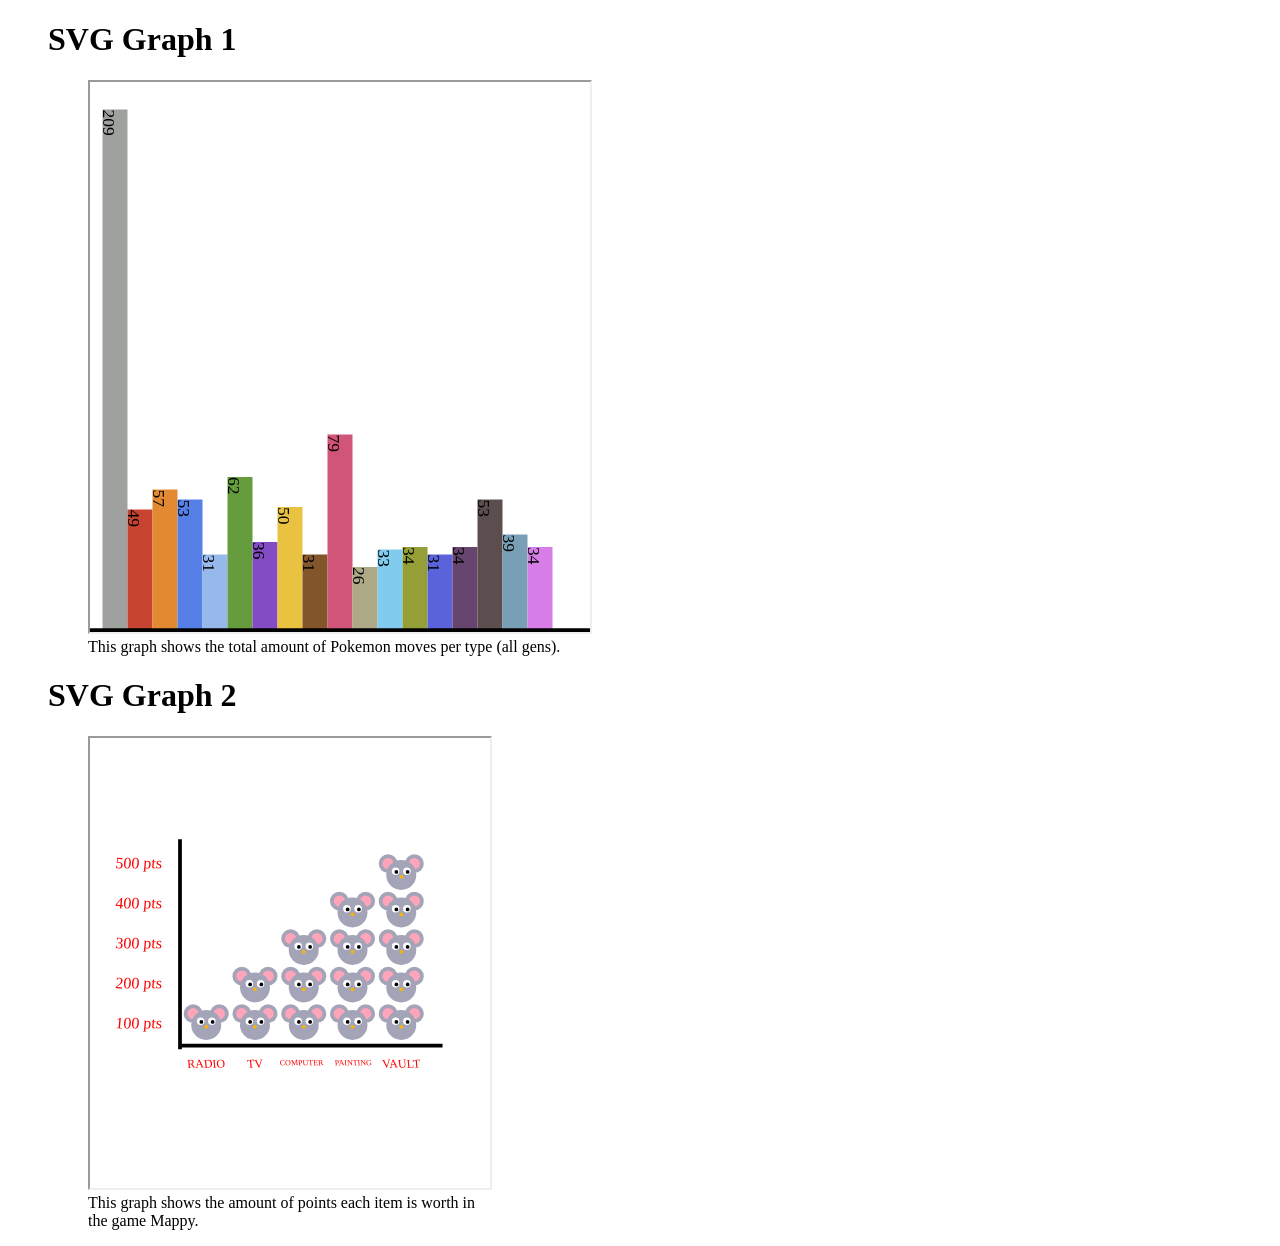
<file: DIG210/EGV-SVG-embed.html>
<!DOCTYPE html>
<html>
    <head>
        <title>EGV SVG Embeds</title>
    </head>
    <body>
        <figure>
        <h1>SVG Graph 1</h1>
            <figure>
                <iframe src="typeSpread.svg" height="550" width="500" title="Iframe Example"></iframe>
                <figcaption> This graph shows the total amount of Pokemon moves per type (all gens).</figcaption>
            </figure>
        </figure>
        <figure>
            <h1>SVG Graph 2</h1>
            <figure>
                <iframe src="egv-svgmappy.svg" height="450" width="400" title="Iframe Example"></iframe>
                <figcaption> This graph shows the amount of points each item is worth in <br> the game Mappy.</figcaption>
            </figure>
        </figure>
    </body>
</html>
</file>
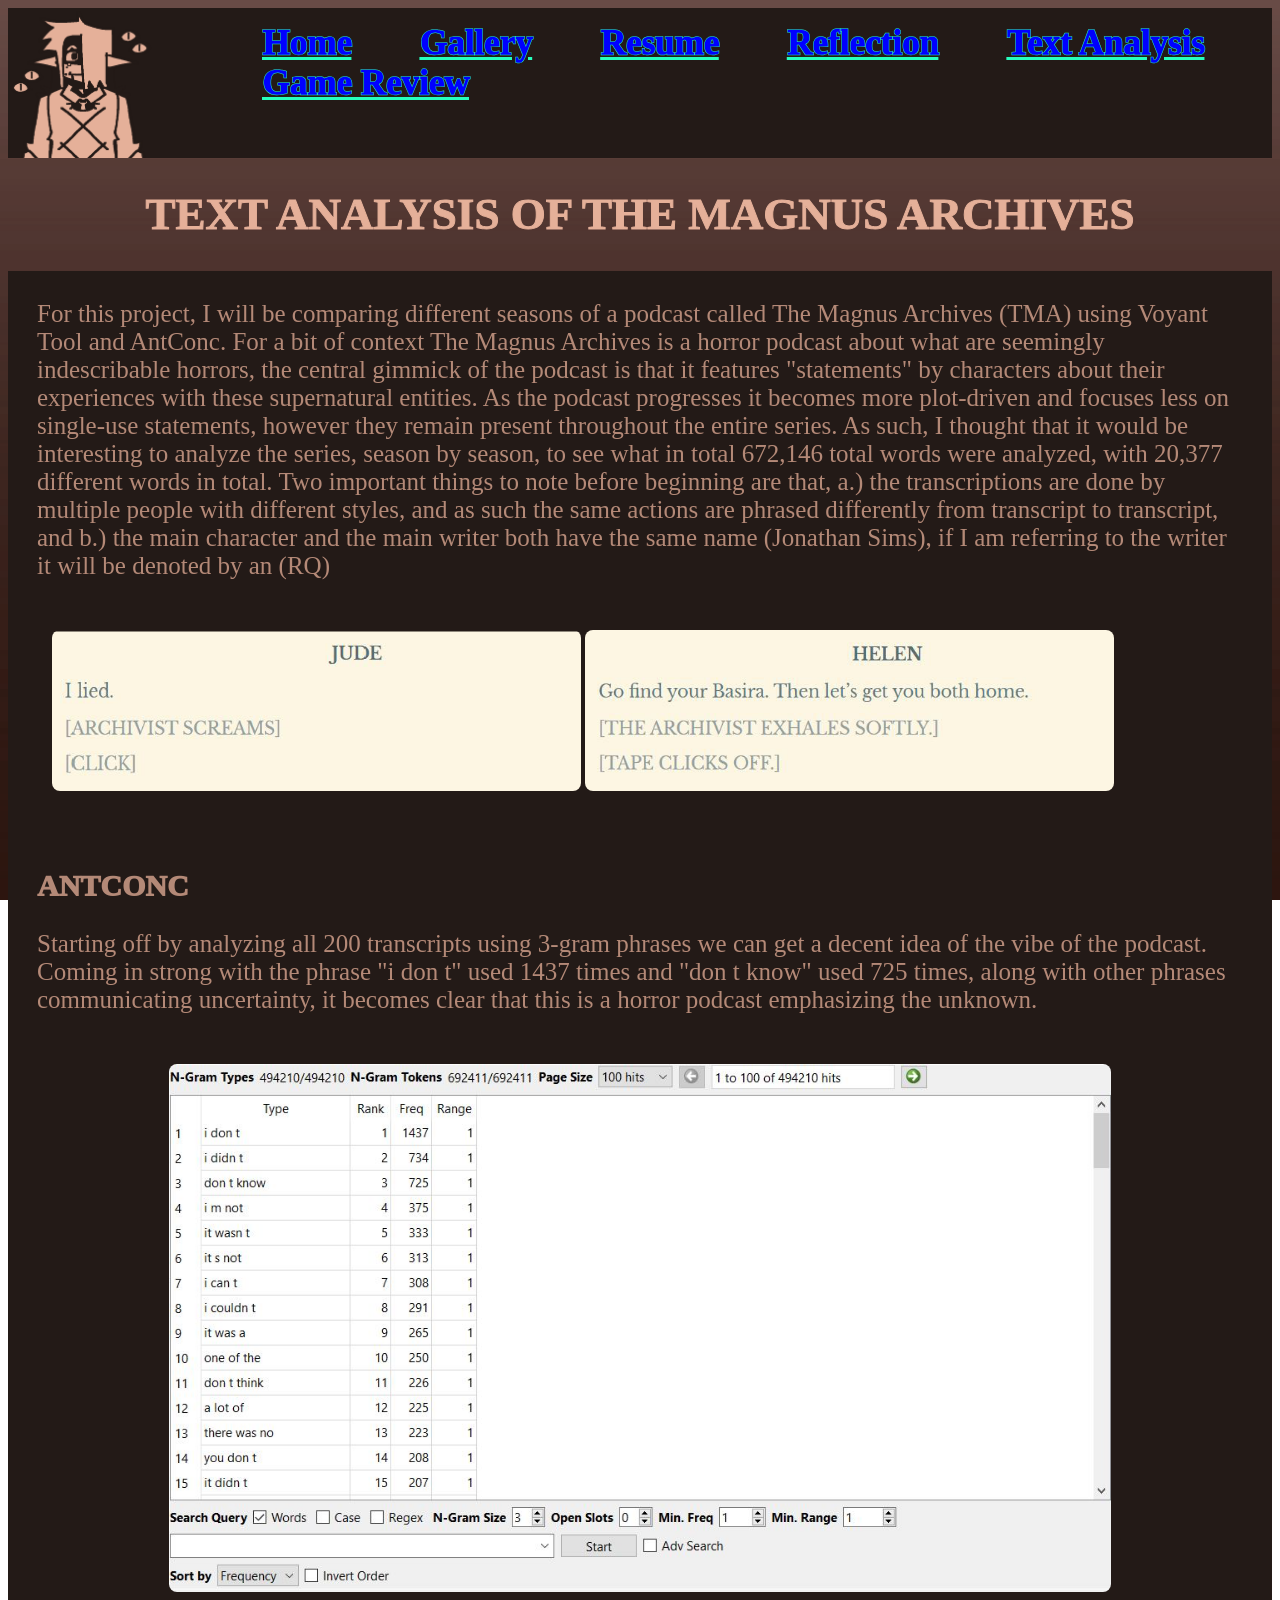
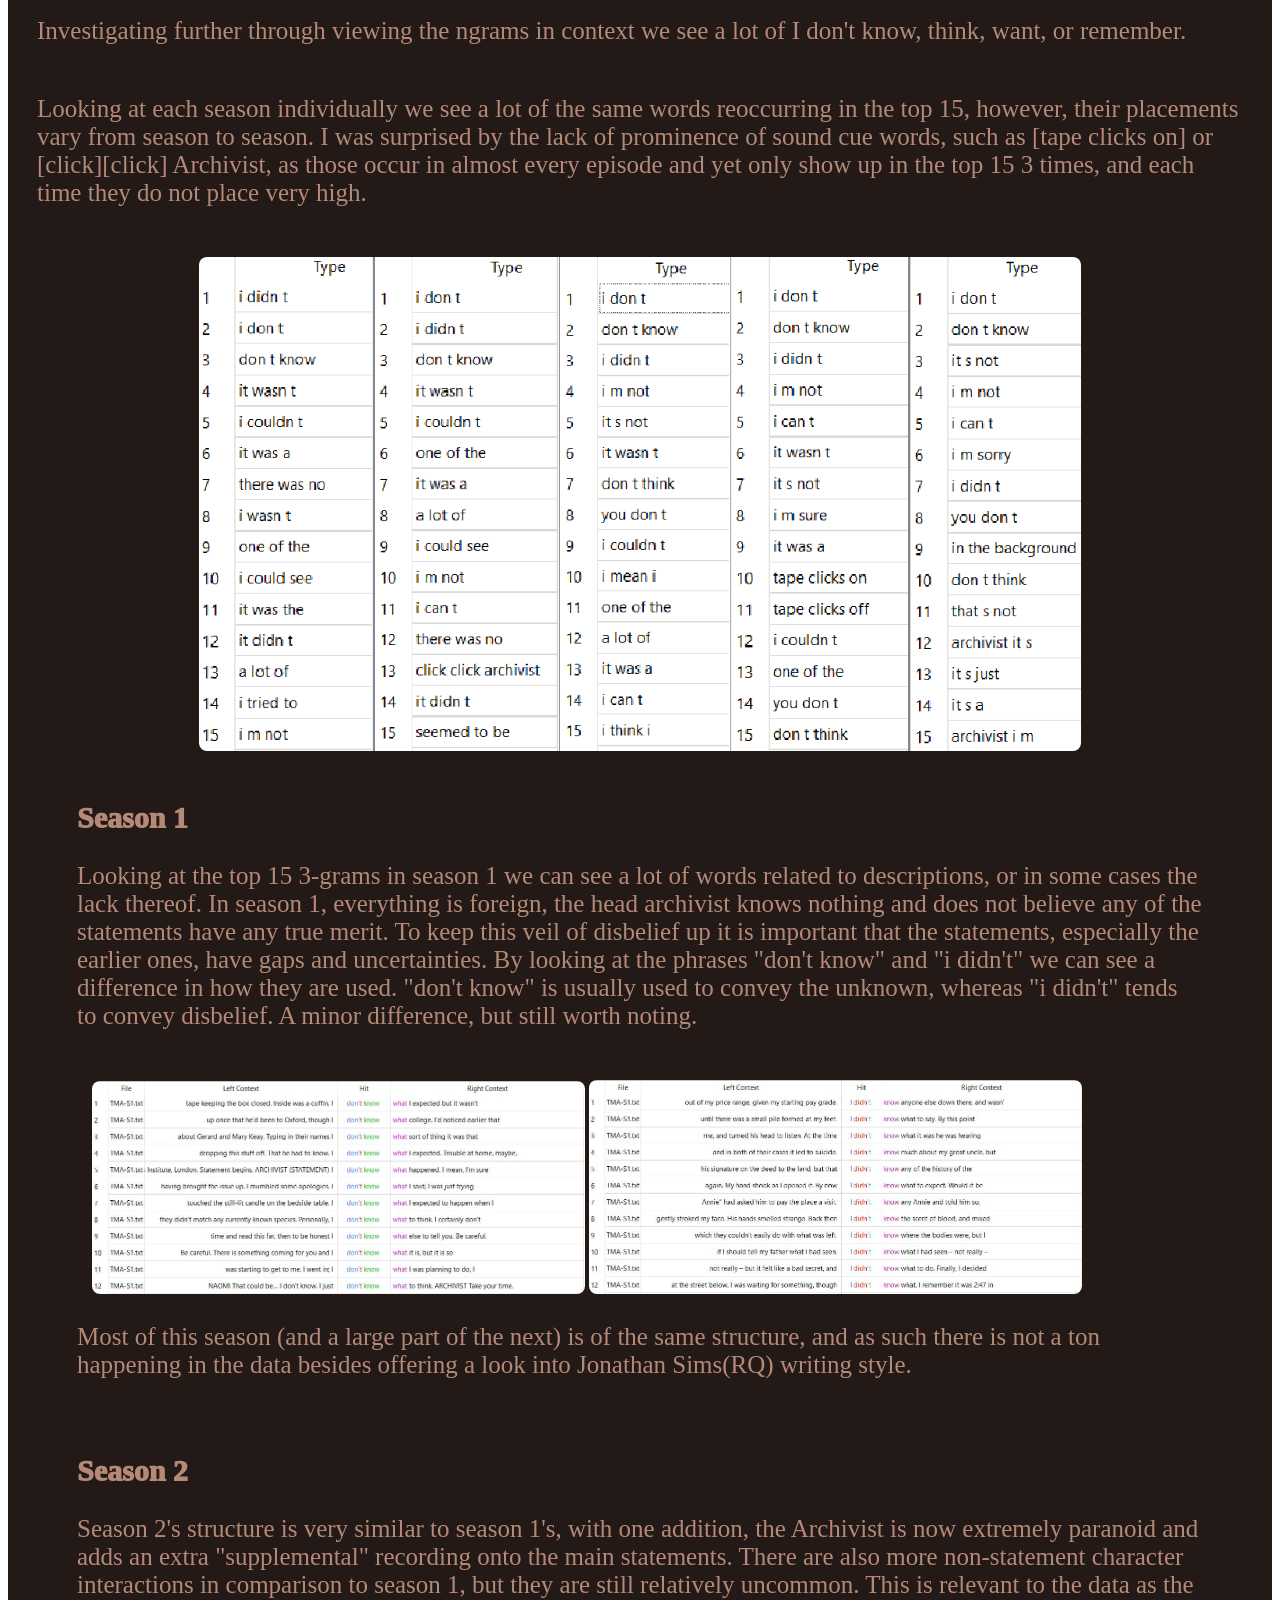
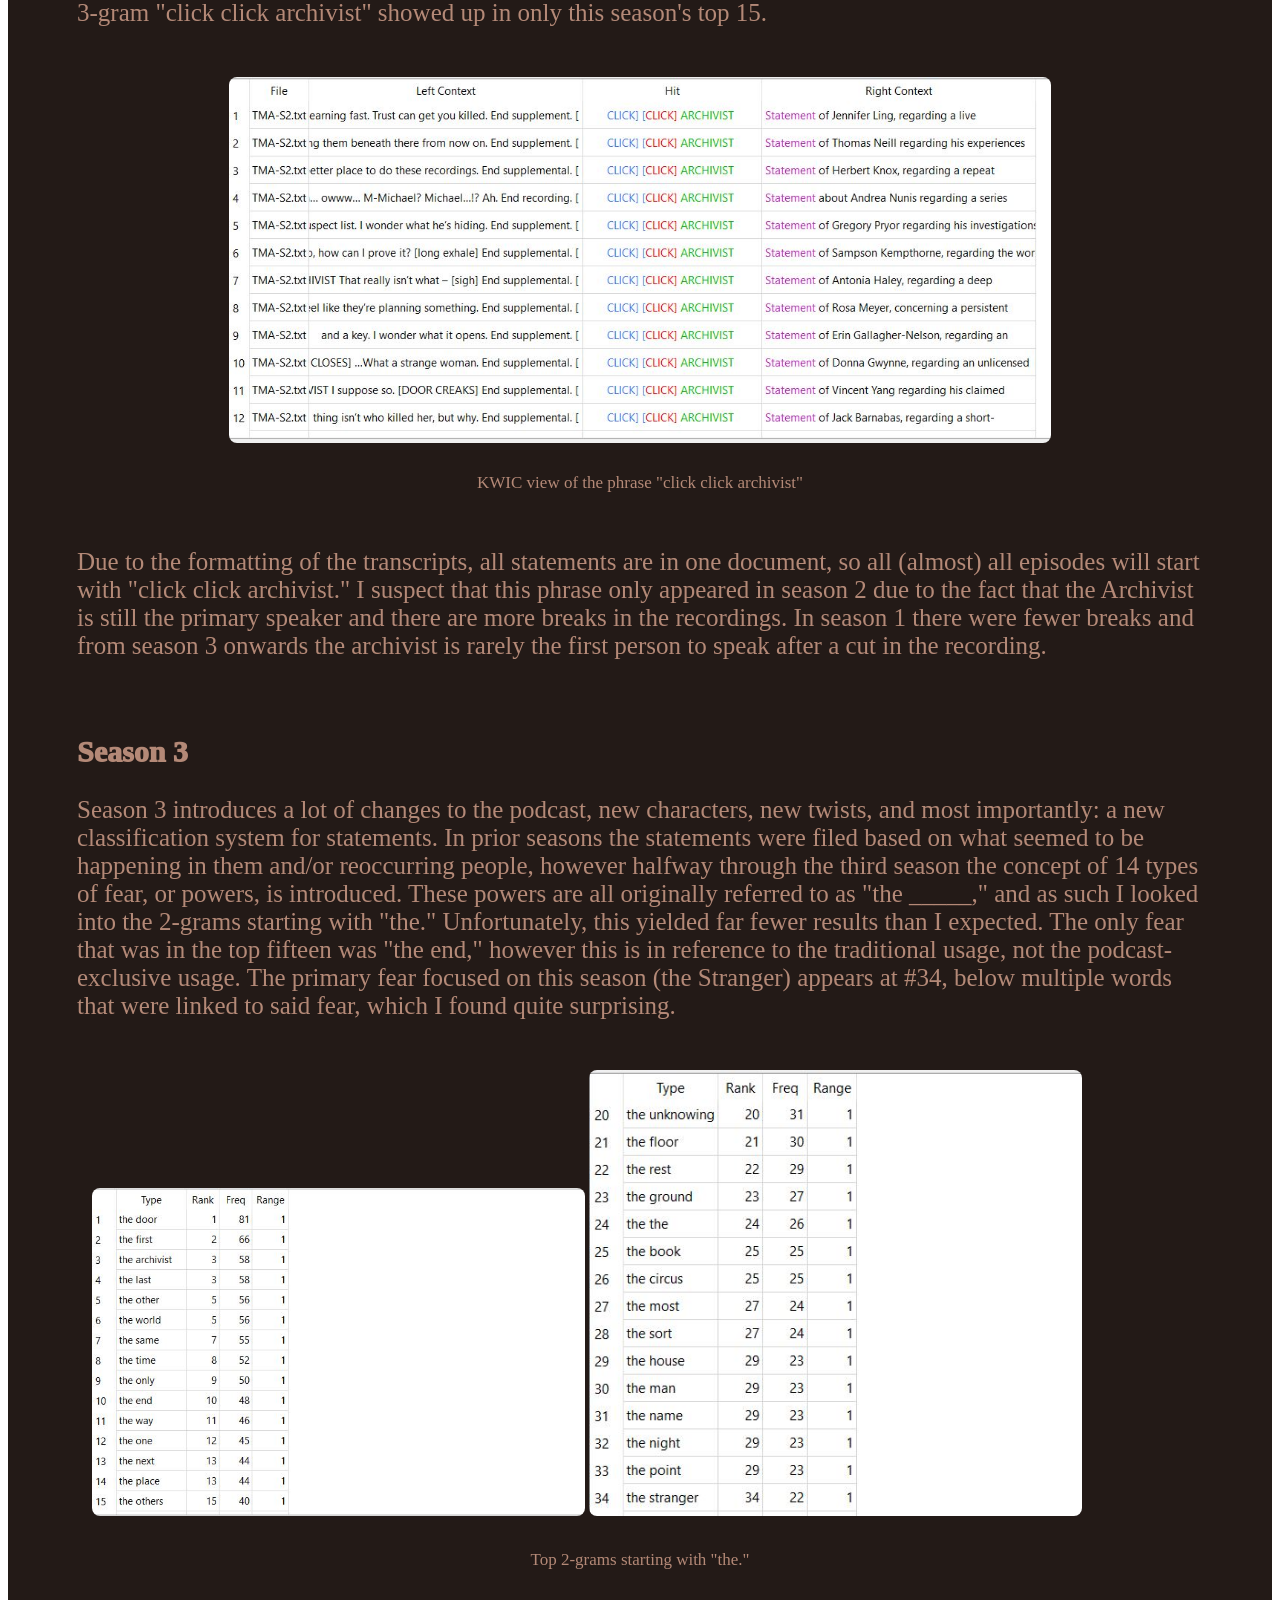
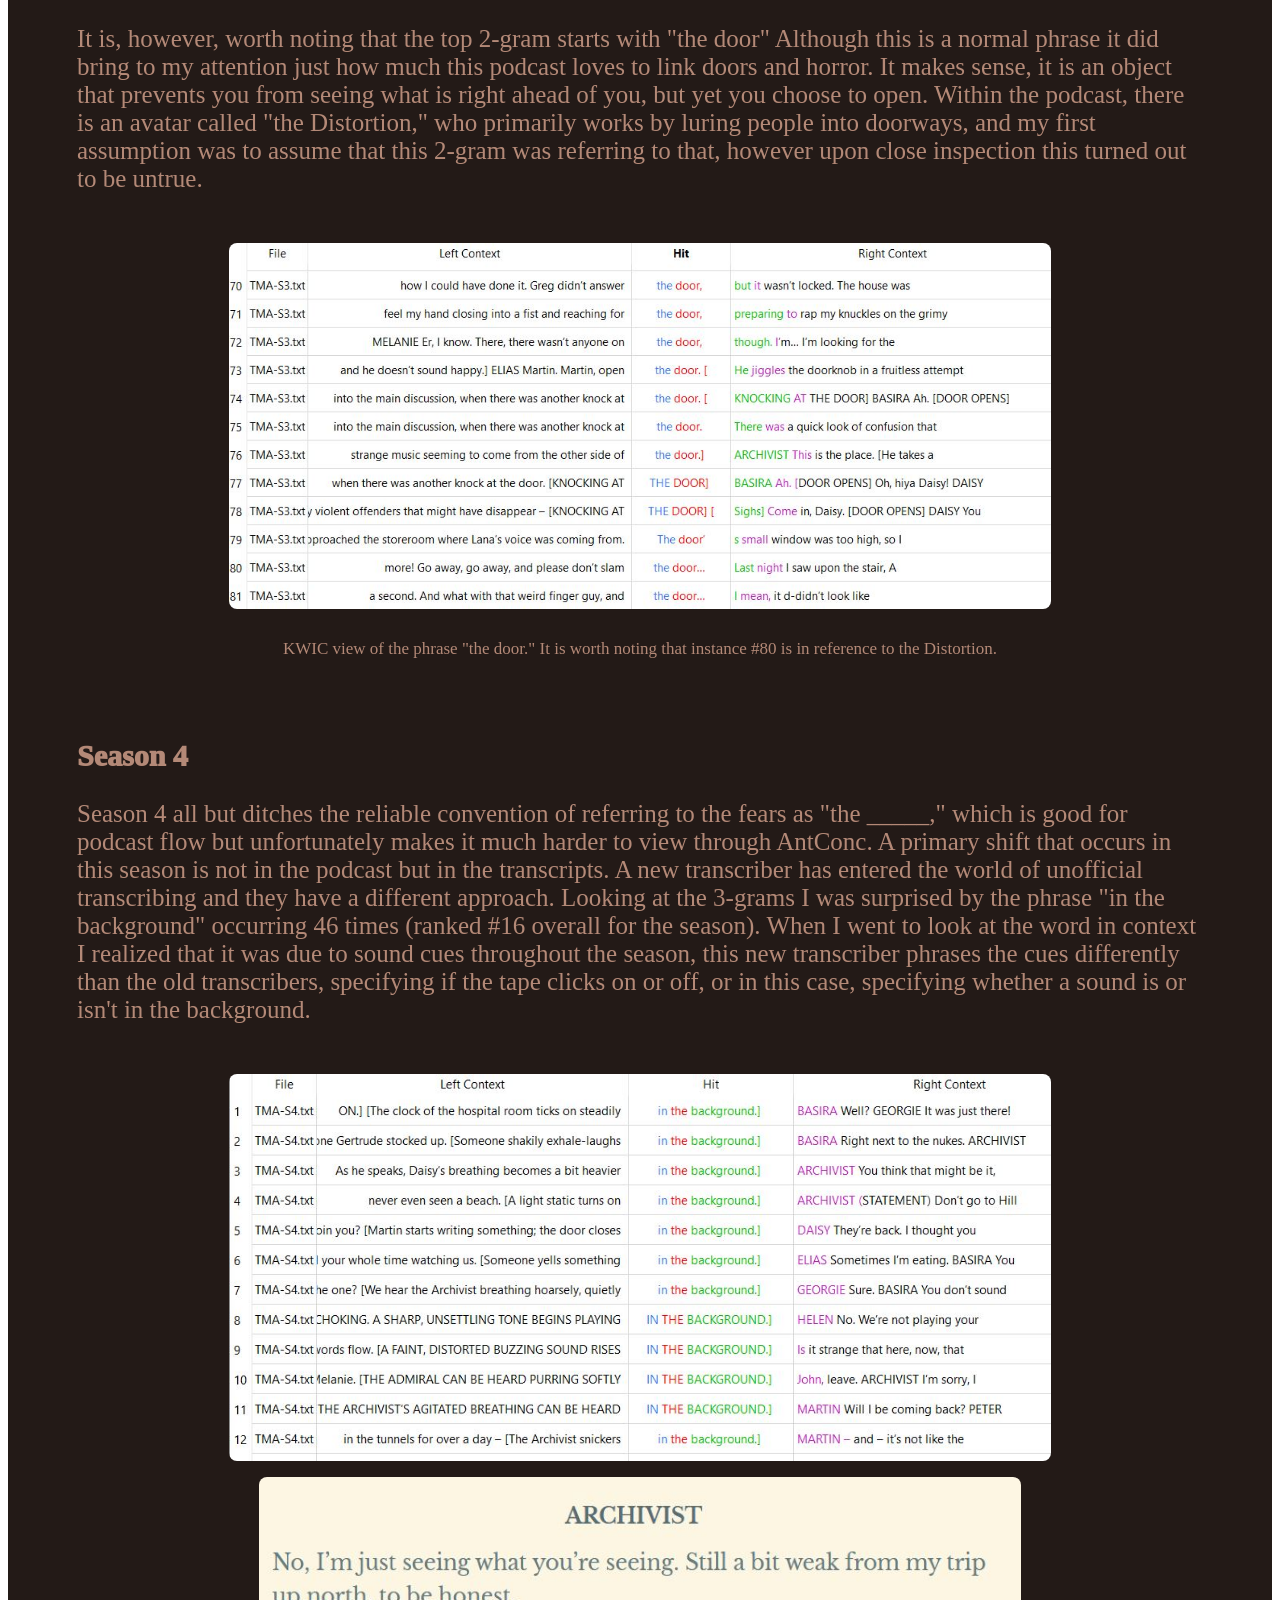
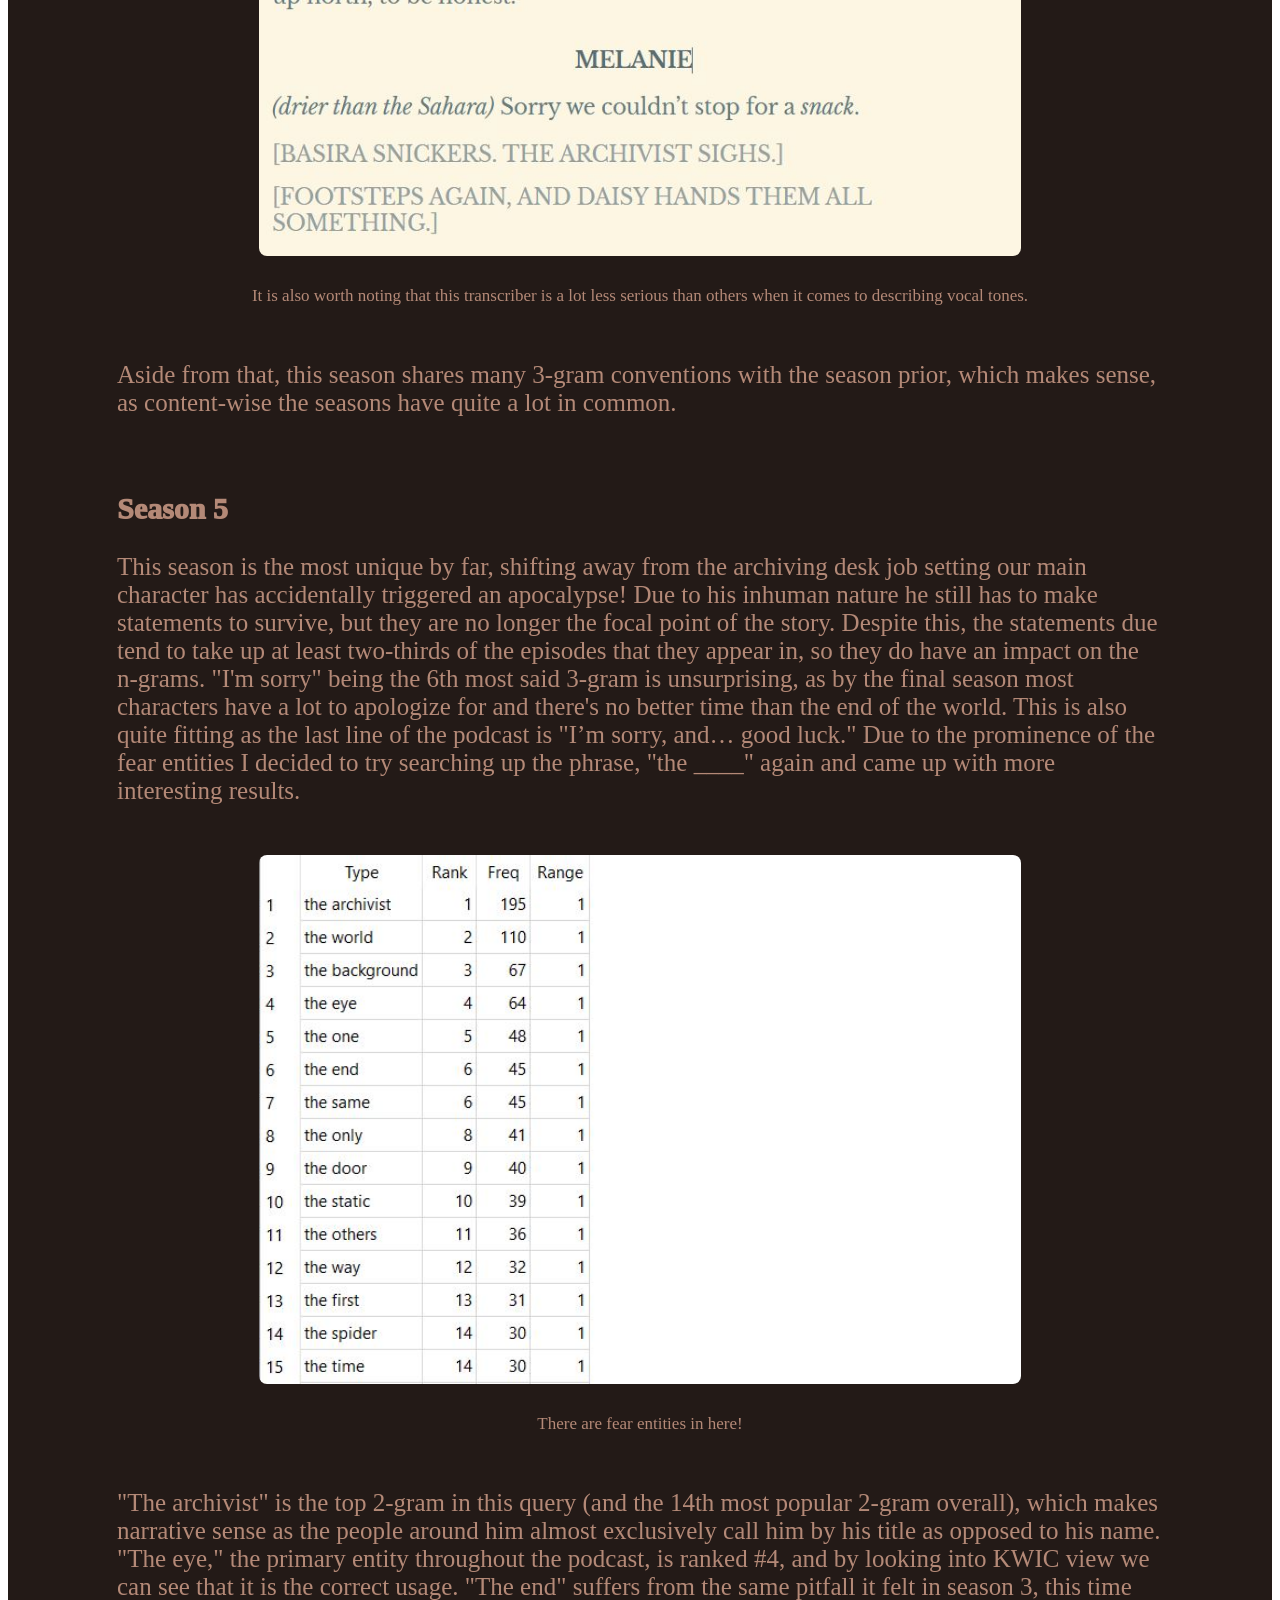
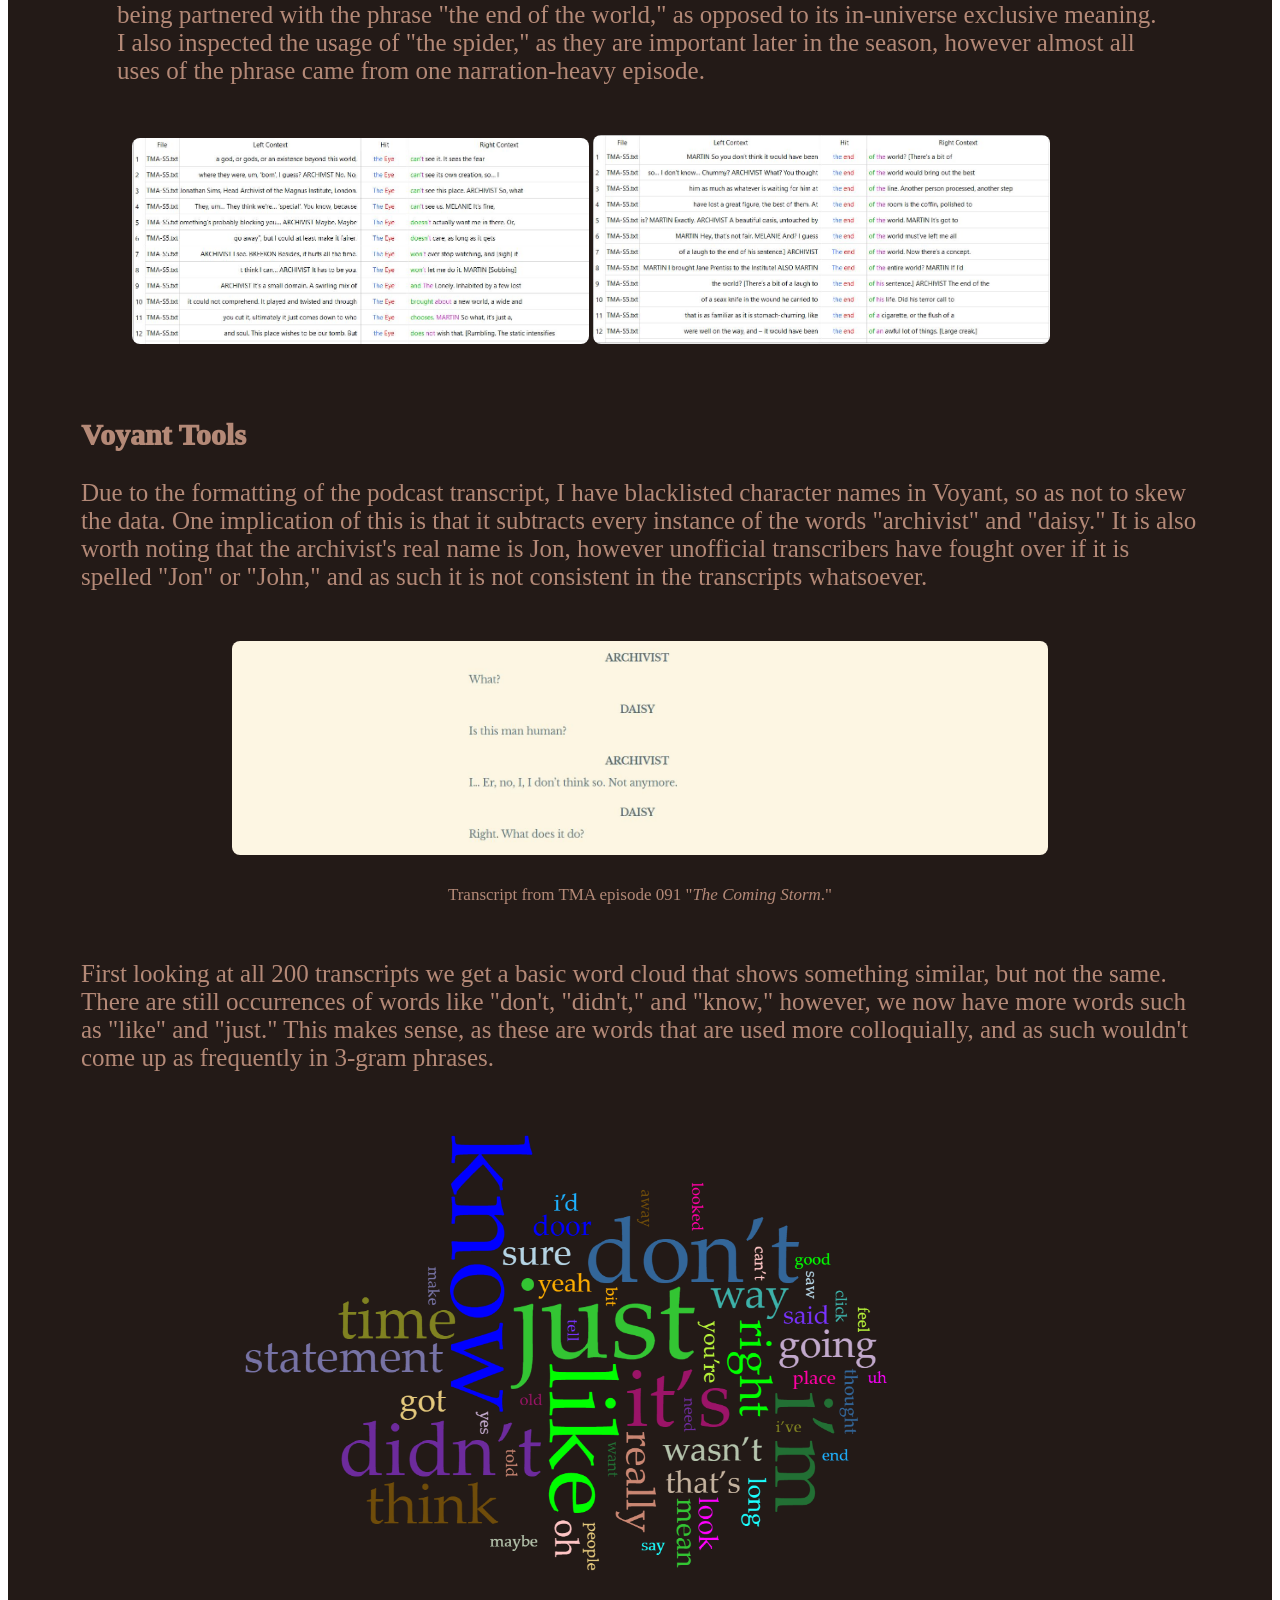
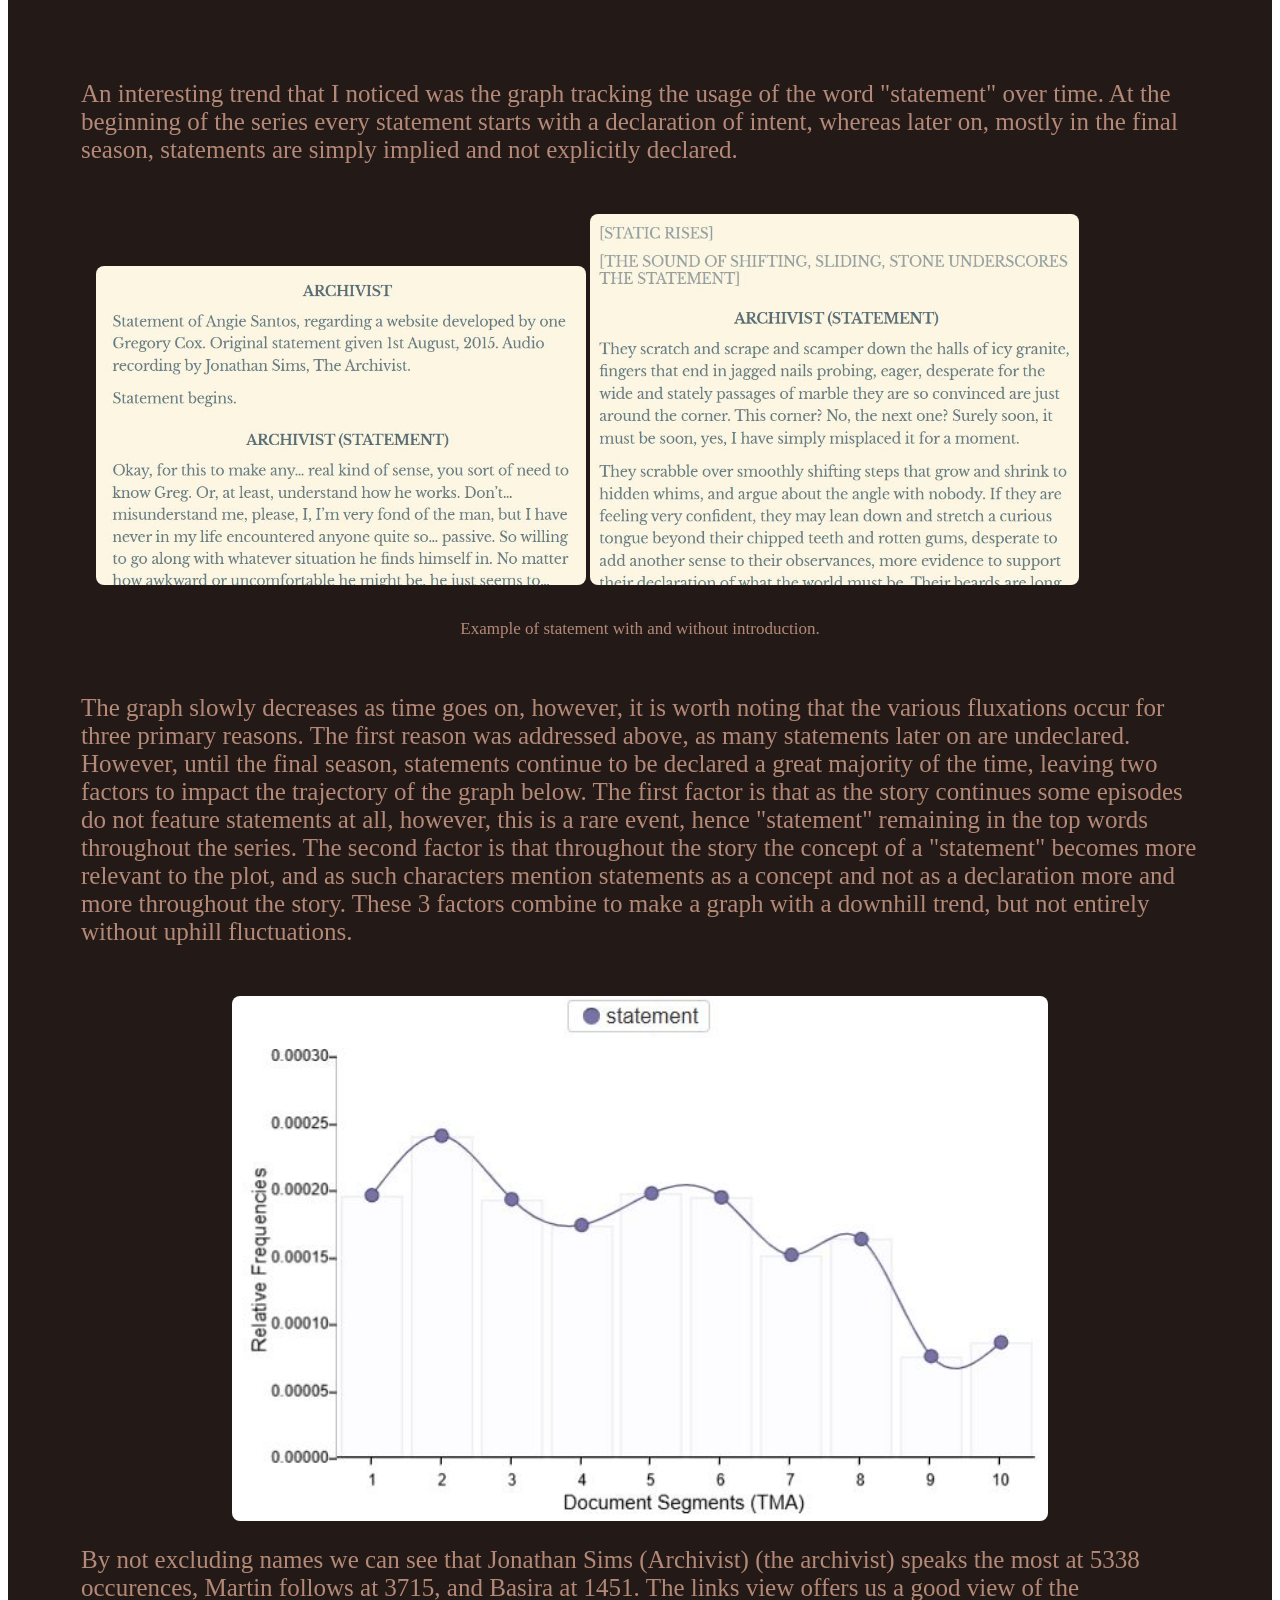
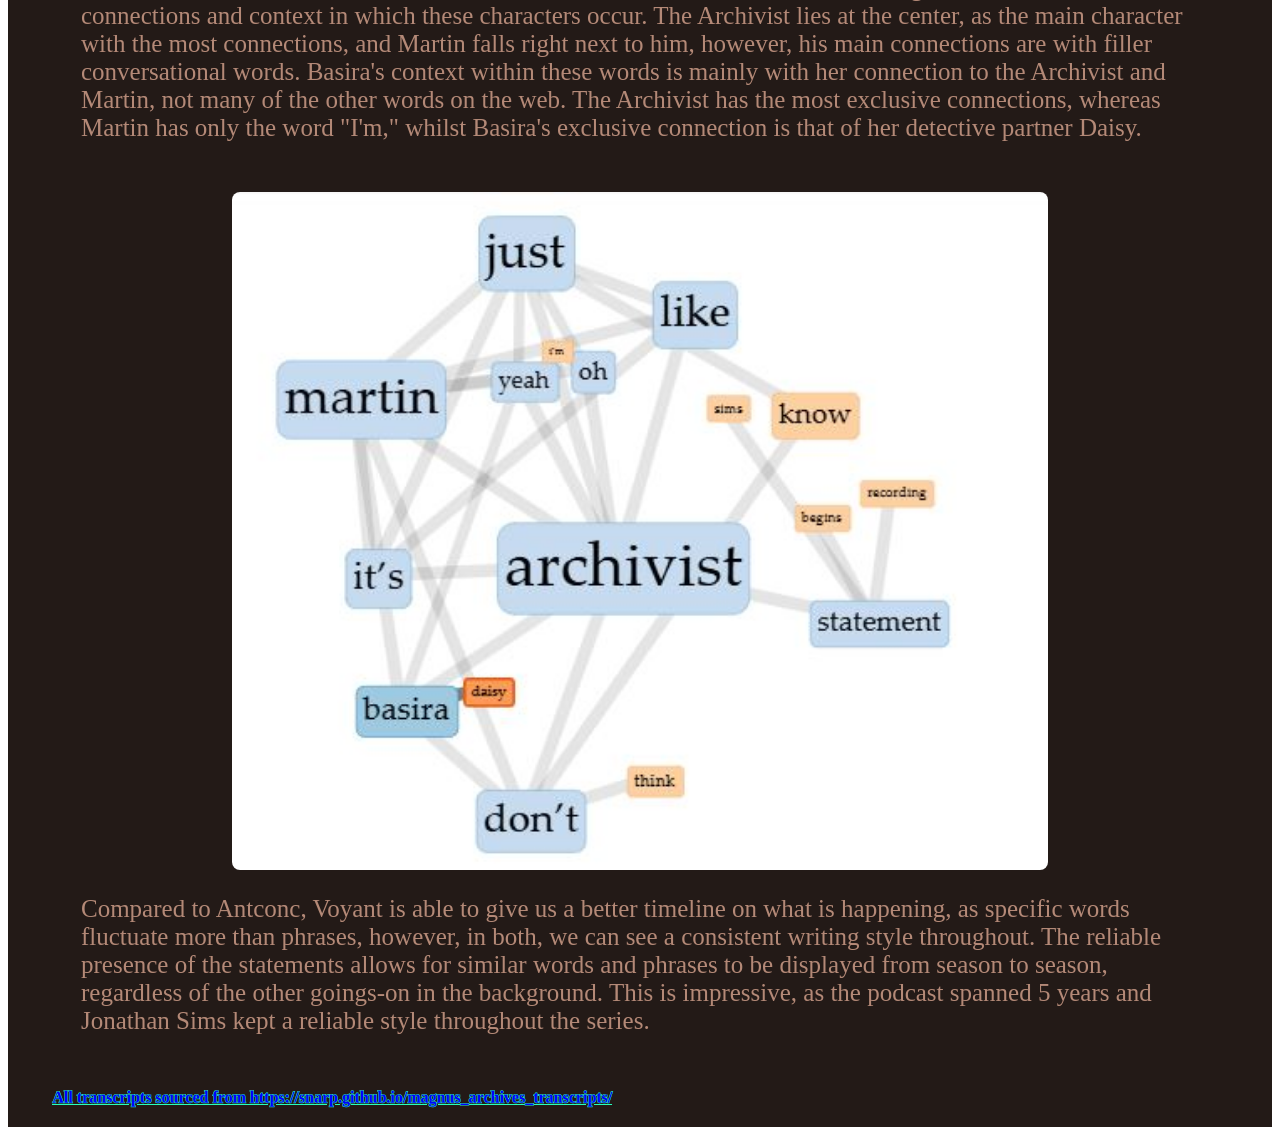
<file: docs/extra.html>
<!DOCTYPE html>
<html xmlns="http://www.w3.org/1999/xhtml">
    <head>
        <title>EGV Text Analysis</title>
        <meta charset="UTF-8" />
        <meta name="viewport" content="width=device-width, initial-scale=1.0" />
        <link rel="icon" href="images/nb_indexa.png" type="image/icon type"> </link>
        <link rel="stylesheet" type="text/css" href="style.css" />
    </head>
    <body>
        <nav>
            <img class="navbar" src="images/nb_ta.gif" width="150" alt="navigation bar image" />
            <ul>
                <li>
                    <a href="index.html" style="font-size: 35px">Home</a>
                </li>
                <li>
                    <a href="gallery.html" style="font-size: 35px">Gallery</a>
                </li>
                <li>
                    <a href="resume.html" style="font-size: 35px">Resume</a>
                </li>
                <li>
                    <a href="reflection.html" style="font-size: 35px">Reflection</a>
                </li>
                <li>
                    <a href="extra.html" style="font-size: 35px">Text Analysis</a>
                </li>
                <li>
                    <a href="game.html" style="font-size: 35px">Game Review</a>
                </li>
            </ul>
        </nav>
        <h1>TEXT ANALYSIS OF THE MAGNUS ARCHIVES</h1>
        <section class="block1">
            <p>For this project, I will be comparing different seasons of a podcast called The
                Magnus Archives (TMA) using Voyant Tool and AntConc. For a bit of context The Magnus
                Archives is a horror podcast about what are seemingly indescribable horrors, the
                central gimmick of the podcast is that it features "statements" by characters about
                their experiences with these supernatural entities. As the podcast progresses it
                becomes more plot-driven and focuses less on single-use statements, however they
                remain present throughout the entire series. As such, I thought that it would be
                interesting to analyze the series, season by season, to see what in total 672,146
                total words were analyzed, with 20,377 different words in total. Two important things to note before beginning are that, a.) the transcriptions are done by multiple people with different styles, and as such the same actions are phrased differently from transcript to transcript, and b.) the main character and the main writer both have the same name (Jonathan Sims), if I am referring to the writer it will be denoted by an (RQ)</p>
            <figure>
                <img class="ta2" src="images/tas/intro_ex1.png"
                    alt="transcription screenshot showing one transcriber using [click]" />
                <img class="ta2" src="images/tas/intro_ex2.JPG"
                    alt="transcription screenshot showing one transcriber using [tape clicks off]"
                 /></figure>
        </section>
        <section class="block1">
            <h2>ANTCONC</h2>
            <p>Starting off by analyzing all 200 transcripts using 3-gram phrases we can get a
                decent idea of the vibe of the podcast. Coming in strong with the phrase "i don t"
                used 1437 times and "don t know" used 725 times, along with other phrases
                communicating uncertainty, it becomes clear that this is a horror podcast
                emphasizing the unknown. </p>
            <img class="ta1" src="images/tas/ac_ex1.JPG"
                alt="AntConc result showing a list of 3 gram phrases" />
            <p> Investigating further through viewing the ngrams in context we see a lot of I don't
                know, think, want, or remember. </p>
            <p> Looking at each season individually we see a lot of the same words reoccurring in
                the top 15, however, their placements vary from season to season. I was surprised by
                the lack of prominence of sound cue words, such as [tape clicks on] or
                [click][click] Archivist, as those occur in almost every episode and yet only show
                up in the top 15 3 times, and each time they do not place very high. </p>
            <figure>
                <img class="ta1" src="images/tas/ac_ex2.png"
                    alt="3 gram frequency for 5 seasons of TMA" />
            <h2>Season 1</h2>
                <p>Looking at the top 15 3-grams in season 1 we can see a lot of words related to
                    descriptions, or in some cases the lack thereof. In season 1, everything is foreign,
                    the head archivist knows nothing and does not believe any of the statements have any
                    true merit. To keep this veil of disbelief up it is important that the statements,
                    especially the earlier ones, have gaps and uncertainties. By looking at the phrases
                    "don't know" and "i didn't" we can see a difference in how they are used. "don't
                    know" is usually used to convey the unknown, whereas "i didn't" tends to convey
                    disbelief. A minor difference, but still worth noting.</p>
            <figure>
                <img class="ta2" src="images/tas/ac_ex5.JPG"
                    alt="transcription screenshot showing one transcriber using [click]" />
                <img class="ta2" src="images/tas/ac_ex6.JPG"
                    alt="transcription screenshot showing one transcriber using [tape clicks off]"
                 /></figure>
            <p>Most of this season (and a large part of the next) is of the same structure, and as
                such there is not a ton happening in the data besides offering a look into Jonathan
                Sims(RQ) writing style.</p>
            <h2>Season 2</h2>
                <p>Season 2's structure is very similar to season 1's, with one addition, the Archivist
                    is now extremely paranoid and adds an extra "supplemental" recording onto the main
                    statements. There are also more non-statement character interactions in comparison
                    to season 1, but they are still relatively uncommon. This is relevant to the data as
                    the 3-gram "click click archivist" showed up in only this season's top 15. </p>
            <figure><img class="ta1" src="images/tas/ac_ex7.JPG"
                    alt="KWIC view of the phrase click click archivist" />
                <figcaption> KWIC view of the phrase "click click archivist" </figcaption></figure>
                <p>Due to the formatting of the transcripts, all statements are in one document, so all
                    (almost) all episodes will start with "click click archivist." I suspect that this
                    phrase only appeared in season 2 due to the fact that the Archivist is still the
                    primary speaker and there are more breaks in the recordings. In season 1 there were
                    fewer breaks and from season 3 onwards the archivist is rarely the first person to
                    speak after a cut in the recording. </p>
            <h2>Season 3</h2>
                <p> Season 3 introduces a lot of changes to the podcast, new characters, new twists,
                    and most importantly: a new classification system for statements. In prior seasons
                    the statements were filed based on what seemed to be happening in them and/or
                    reoccurring people, however halfway through the third season the concept of 14 types
                    of fear, or powers, is introduced. These powers are all originally referred to as
                    "the _____," and as such I looked into the 2-grams starting with "the."
                    Unfortunately, this yielded far fewer results than I expected. The only fear that
                    was in the top fifteen was "the end," however this is in reference to the traditional
                    usage, not the podcast-exclusive usage. The primary fear focused on this season (the
                    Stranger) appears at #34, below multiple words that were linked to said fear, which
                    I found quite surprising.</p>
            <figure>
                <img class="ta2" src="images/tas/ac_ex8.JPG"
                    alt="Most popular 2-grams starting with The" />
                <img class="ta2" src="images/tas/ac_ex9.JPG"
                    alt="#20-34 most popular 2-grams starting with The" />
                <figcaption> Top 2-grams starting with "the." </figcaption></figure>
                <p>It is, however, worth noting that the top 2-gram starts with "the door" Although this is a
                    normal phrase it did bring to my attention just how much this podcast loves to link
                    doors and horror. It makes sense, it is an object that prevents you from seeing what
                    is right ahead of you, but yet you choose to open. Within the podcast, there is an
                    avatar called "the Distortion," who primarily works by luring people into doorways,
                    and my first assumption was to assume that this 2-gram was referring to that, however
                    upon close inspection this turned out to be untrue.</p>
            <figure><img class="ta1" src="images/tas/ac_ex10.JPG"
                    alt="KWIC view of the phrase the door" />
                <figcaption> KWIC view of the phrase "the door." It is worth noting that instance
                    #80 is in reference to the Distortion. </figcaption></figure>
            <h2>Season 4</h2>
                <p>Season 4 all but ditches the reliable convention of referring to the fears as "the
                    _____," which is good for podcast flow but unfortunately makes it much harder to
                    view through AntConc. A primary shift that occurs in this season is not in the
                    podcast but in the transcripts. A new transcriber has entered the world of
                    unofficial transcribing and they have a different approach. Looking at the 3-grams I
                    was surprised by the phrase "in the background" occurring 46 times (ranked #16
                    overall for the season). When I went to look at the word in context I realized that
                    it was due to sound cues throughout the season, this new transcriber phrases the
                    cues differently than the old transcribers, specifying if the tape clicks on or off,
                    or in this case, specifying whether a sound is or isn't in the background. </p>
            <figure>
                <img class="ta1" src="images/tas/ac_ex2.JPG"
                    alt="KWIC view of the phrase in the background" />
                <figure>
                    <img class="ta1" src="images/tas/ac_ex11.JPG"
                        alt="tma transcriber using the phrase(drier than the Sahara) to describe a vocal tone" />
                    <figcaption> It is also worth noting that this transcriber is a lot less serious
                        than others when it comes to describing vocal tones. </figcaption></figure>
                <p>Aside from that, this season shares many 3-gram conventions with the season
                    prior, which makes sense, as content-wise the seasons have quite a lot in
                    common.</p>
                <h2>Season 5</h2>
                <p>This season is the most unique by far, shifting away from the archiving desk job
                    setting our main character has accidentally triggered an apocalypse! Due to his
                    inhuman nature he still has to make statements to survive, but they are no
                    longer the focal point of the story. Despite this, the statements due tend to
                    take up at least two-thirds of the episodes that they appear in, so they do have
                    an impact on the n-grams. "I'm sorry" being the 6th most said 3-gram is
                    unsurprising, as by the final season most characters have a lot to apologize for
                    and there's no better time than the end of the world. This is also quite fitting
                    as the last line of the podcast is "I’m sorry, and… good luck." Due to the
                    prominence of the fear entities I decided to try searching up the phrase, "the
                    ____" again and came up with more interesting results. </p>
                <figure>
                    <img class="ta1" src="images/tas/ac_ex12.JPG"
                        alt="top occurences of The ____ in season 5" />
                    <figcaption> There are fear entities in here! </figcaption></figure>
                <p>"The archivist" is the top 2-gram in this query (and the 14th most popular 2-gram
                    overall), which makes narrative sense as the people around him almost
                    exclusively call him by his title as opposed to his name. "The eye," the primary
                    entity throughout the podcast, is ranked #4, and by looking into KWIC view we
                    can see that it is the correct usage. "The end" suffers from the same pitfall it
                    felt in season 3, this time being partnered with the phrase "the end of the
                    world," as opposed to its in-universe exclusive meaning. I also inspected the usage of "the spider," as they are important later in the season, however almost all uses of the phrase came from one narration-heavy episode. </p>
                <figure>
                    <img class="ta2" src="images/tas/ac_ex13.JPG" alt="KWIC view of the eye" />
                    <img class="ta2" src="images/tas/ac_ex14.JPG" alt="KWIC view of the end"
                     /></figure>
            </figure>
            <section class="block1">
                <h2>Voyant Tools</h2>
                <p>Due to the formatting of the podcast transcript, I have blacklisted character
                    names in Voyant, so as not to skew the data. One implication of this is that it
                    subtracts every instance of the words "archivist" and "daisy." It is also worth
                    noting that the archivist's real name is Jon, however unofficial transcribers
                    have fought over if it is spelled "Jon" or "John," and as such it is not
                    consistent in the transcripts whatsoever.</p>
                <figure>
                    <img class="ta1" src="images/tas/vt_ex1.JPG"
                        alt="episode transcript from TMA episode featuring characters refered to as Daisy and Archivist" />
                    <figcaption> Transcript from TMA episode 091 "<i>The Coming Storm</i>."
                    </figcaption></figure>

                <p> First looking at all 200 transcripts we get a basic word cloud that shows
                    something similar, but not the same. There are still occurrences of words like
                    "don't, "didn't," and "know," however, we now have more words such as "like" and
                    "just." This makes sense, as these are words that are used more colloquially,
                    and as such wouldn't come up as frequently in 3-gram phrases. </p>
                <figure>
                    <img class="ta1" src="images/tas/vt_ex2.png" alt="Top words in all of TMA" />
                </figure>

                <p> An interesting trend that I noticed was the graph tracking the usage of the word
                    "statement" over time. At the beginning of the series every statement starts
                    with a declaration of intent, whereas later on, mostly in the final season,
                    statements are simply implied and not explicitly declared.</p>
                <figure>
                    <img class="ta2" src="images/tas/vt_ex4.JPG"
                        alt="example of statement with preliminary introduction" />
                    <img class="ta2" src="images/tas/vt_ex5.JPG"
                        alt="example of statement without preliminary introduction" />
                    <figcaption> Example of statement with and without introduction.</figcaption>
                </figure>
                <p>The graph slowly decreases as time goes on, however, it is worth noting that the
                    various fluxations occur for three primary reasons. The first reason was
                    addressed above, as many statements later on are undeclared. However, until the
                    final season, statements continue to be declared a great majority of the time,
                    leaving two factors to impact the trajectory of the graph below. The first
                    factor is that as the story continues some episodes do not feature statements at
                    all, however, this is a rare event, hence "statement" remaining in the top words
                    throughout the series. The second factor is that throughout the story the
                    concept of a "statement" becomes more relevant to the plot, and as such
                    characters mention statements as a concept and not as a declaration more and
                    more throughout the story. These 3 factors combine to make a graph with a
                    downhill trend, but not entirely without uphill fluctuations.</p>
                <figure>
                    <img class="ta1" src="images/tas/vt_ex3.JPG"
                        alt="graph of usage of the word statement" />
                </figure>
                <p>By not excluding names we can see that Jonathan Sims (Archivist) (the archivist)
                    speaks the most at 5338 occurences, Martin follows at 3715, and Basira at 1451.
                    The links view offers us a good view of the connections and context in which these
                    characters occur. The Archivist lies at the center, as the main character
                    with the most connections, and Martin falls right next to him, however, his main
                    connections are with filler conversational words. Basira's context within these
                    words is mainly with her connection to the Archivist and Martin, not many of the
                    other words on the web. The Archivist has the most exclusive connections,
                    whereas Martin has only the word "I'm," whilst Basira's exclusive connection is
                    that of her detective partner Daisy. </p>
                <figure>
                    <img class="ta1" src="images/tas/vt_ex6.JPG" alt="web of connections of words"
                     />
                </figure>
                <p> Compared to Antconc, Voyant is able to give us a better timeline on what is happening, as specific words fluctuate more than phrases, however, in both, we can see a consistent writing style throughout. The reliable presence of the statements allows for similar words and phrases to be displayed from season to season, regardless of the other goings-on in the background. This is impressive, as the podcast spanned 5 years and Jonathan Sims kept a reliable style throughout the series.</p>
            </section>
            <section>
                <a href="https://snarp.github.io/magnus_archives_transcripts/">All transcripts sourced from https://snarp.github.io/magnus_archives_transcripts/</a>
            </section>
       </figure> </section>
    </body>
</html>
</file>
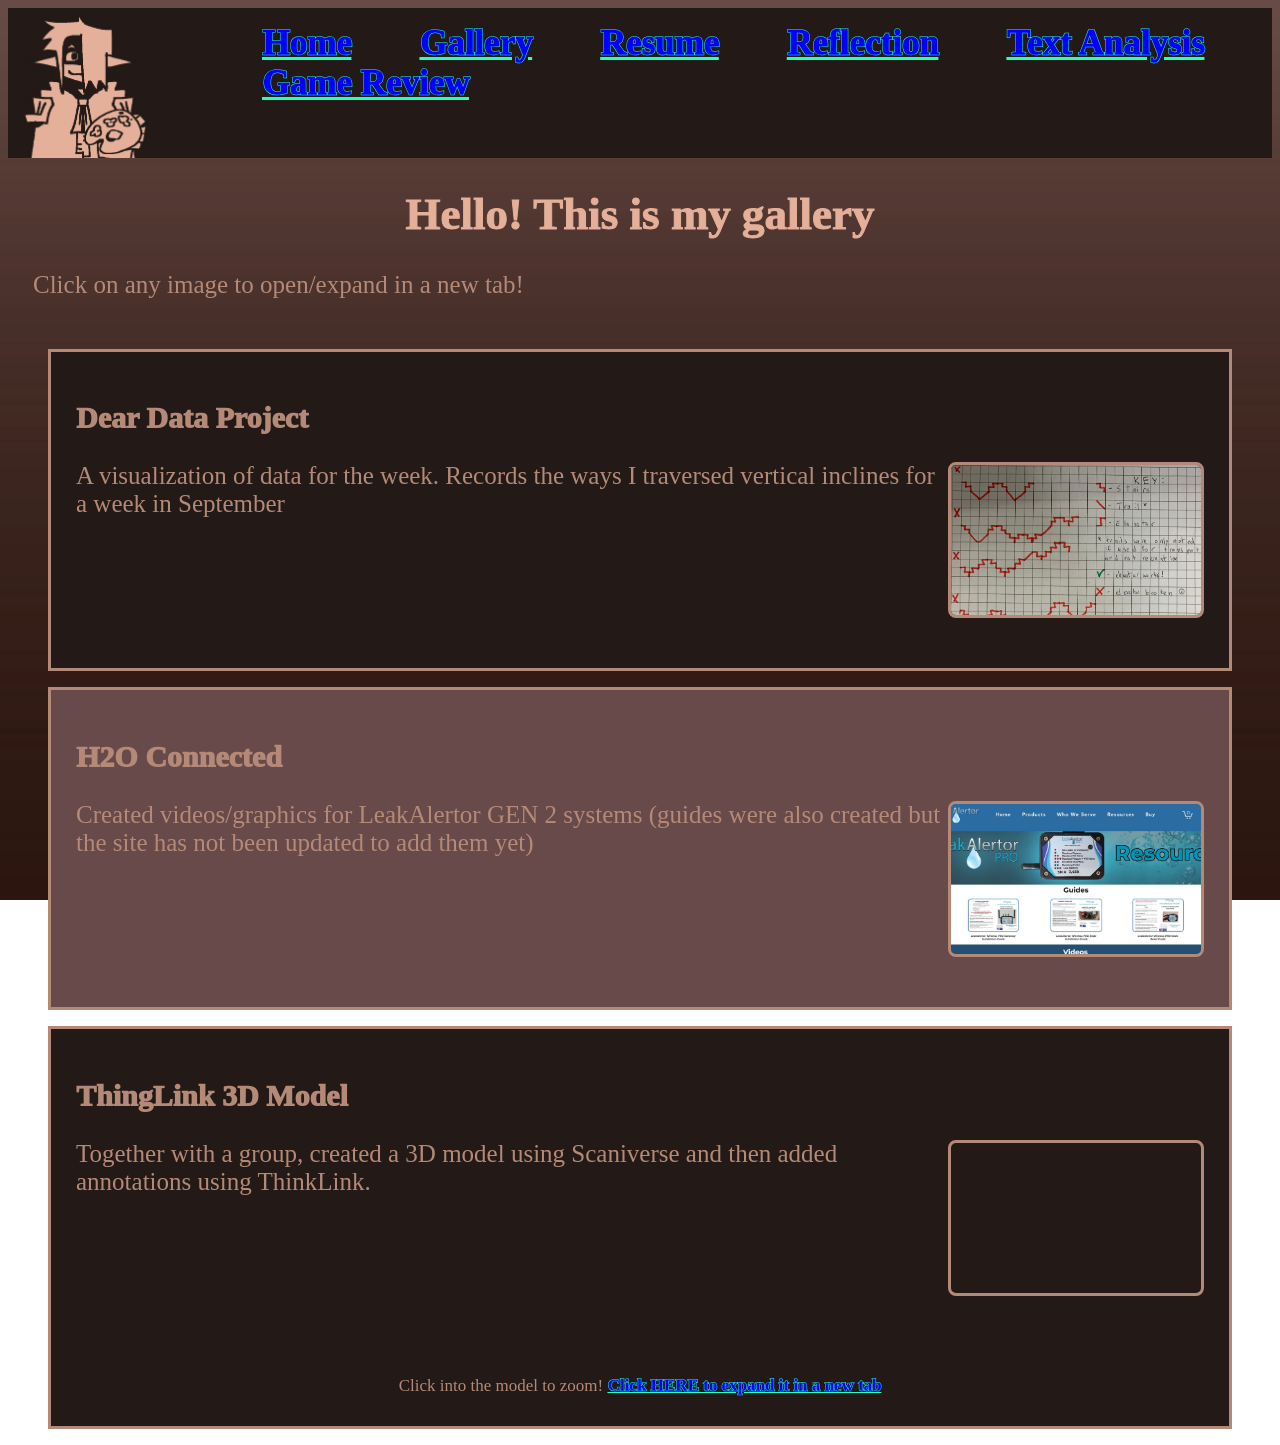
<file: docs/gallery.html>
<!DOCTYPE html>
<html>
    <head>
        <title>EGV Gallery</title>
        <meta charset="UTF-8" />
        <meta name="viewport" content="width=device-width, initial-scale=1.0" />
        <link rel="icon" href="images/nb_indexa.png" type="image/PFP.png">
        <link rel="stylesheet" type="text/css" href="style.css" />
    </head>
    <body>
        <nav>
            <img class="navbar" src="images/nb_gallery.gif" width="150" alt="navigation bar image" />
            <ul>
                <li>
                    <a href="index.html" style="font-size: 35px">Home</a>
                </li>
                <li>
                    <a href="gallery.html" style="font-size: 35px">Gallery</a>
                </li>
                <li>
                    <a href="resume.html" style="font-size: 35px">Resume</a>
                </li>
                <li>
                    <a href="reflection.html" style="font-size: 35px">Reflection</a>
                </li>
          
                <li>
                    <a href="extra.html" style="font-size: 35px">Text Analysis</a>
                </li>
                <li>
                    <a href="game.html" style="font-size: 35px">Game Review</a>
                </li>
            </ul>
        </nav>
        <h1> Hello! This is my gallery </h1>
        <p style="text-align: center;"> Click on any image to open/expand in a new tab! </p>
        <figure class="block2a">
            <h2>Dear Data Project</h2>
            <p>A visualization of data for the week. Records the ways I traversed vertical inclines
                for a week in September <a href="images/dd.jpg" target="new">
                    <img src="images/dd.jpg" alt="image of my dear data project"
                        style="object-position: 50% 0" class="gal">
                </a>
            </p>
        </figure>
        <figure class="block2b">
            <h2>H2O Connected</h2>
            <p>Created videos/graphics for LeakAlertor GEN 2 systems (guides were also created but
                the site has not been updated to add them yet) <a
                    href="https://www.leakalertorpro.com/leakalertor6000resources" target="new"><img
                        src="images/lapro.JPG" alt="link to LeakAlertorPRO.com" class="gal"
                ></a></p>
        </figure>
            <figure class="block2a">
                <h2>ThingLink 3D Model</h2>
                <p>Together with a group, created a 3D model using Scaniverse and then added
                    annotations using ThinkLink. <iframe
                        src="https://www.thinglink.com/view/scene/1903165461785215462" class="gal"></iframe>
                    <script async src="//cdn.thinglink.me/jse/responsive.js"></script>
                <figcaption style="text-align: center"> Click into the model to zoom! <a href="https://www.thinglink.com/scene/1903165461785215462" target="new">Click HERE to expand it in a new tab</a> </figcaption>
        </figure>
    </body>
</html>
</file>
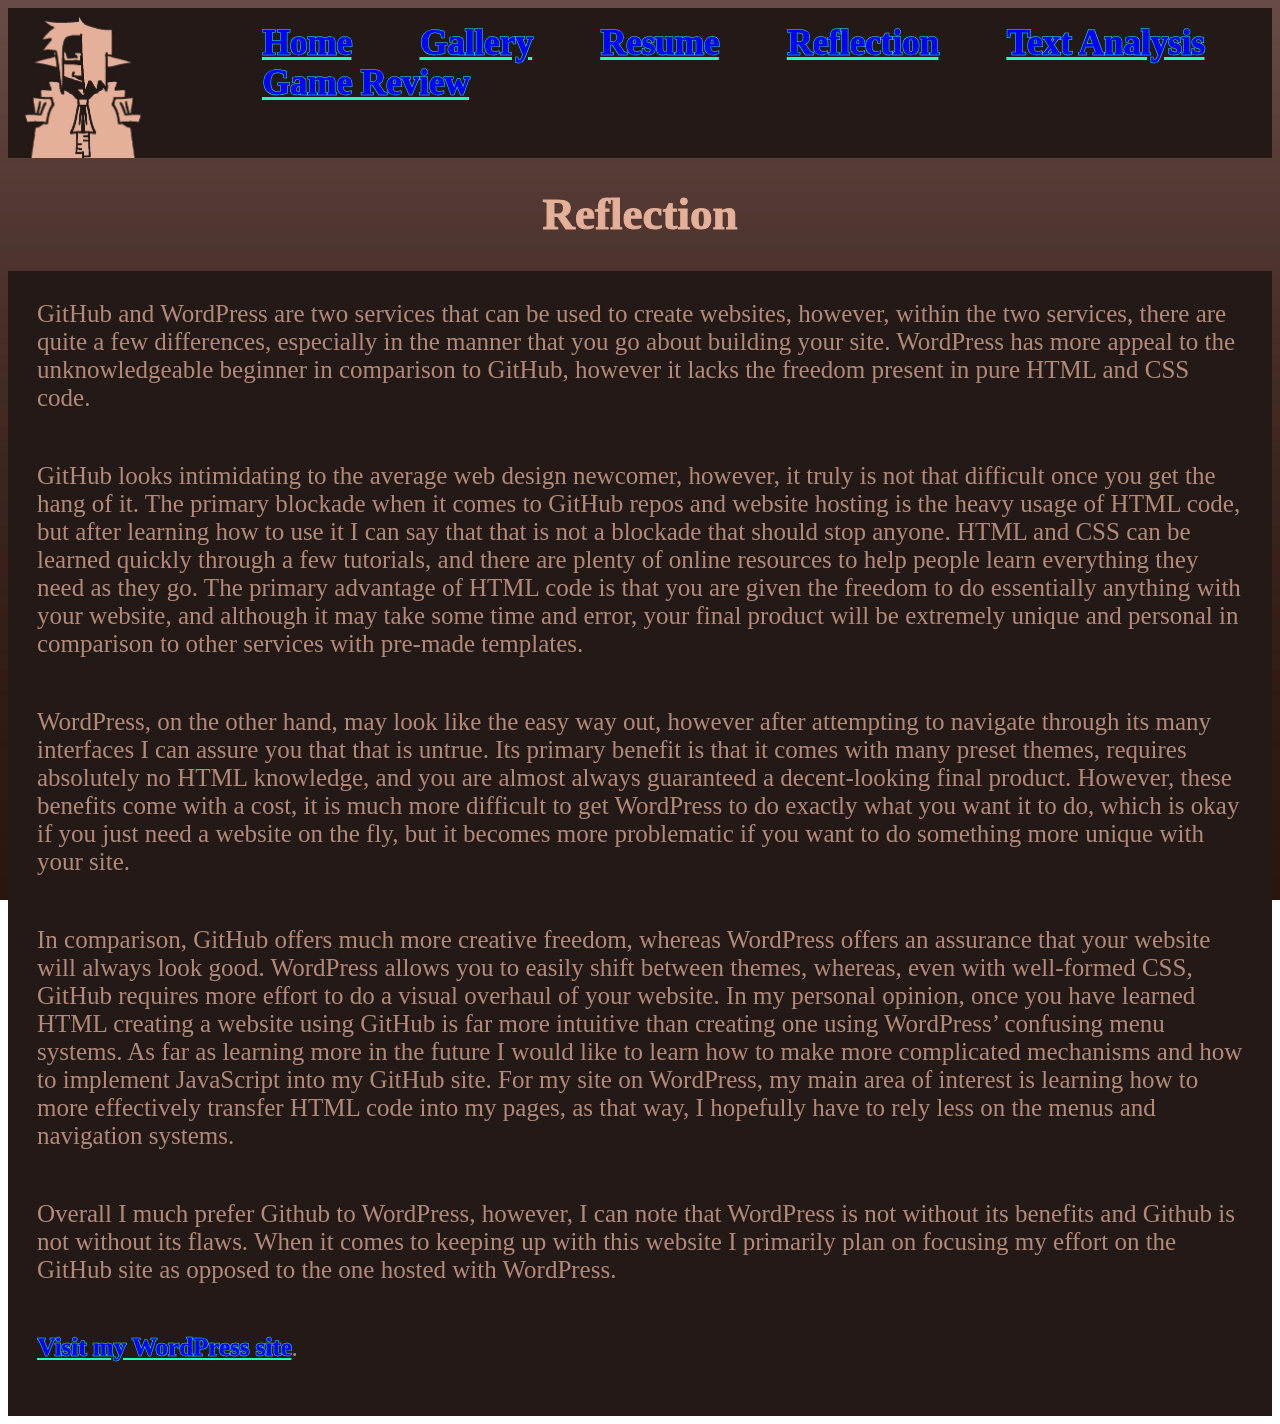
<file: docs/reflection.html>
<!DOCTYPE html>
<html>
    <head>
        <title>EGV Resume</title>
        <meta charset="UTF-8" />
        <meta name="viewport" content="width=device-width, initial-scale=1.0" />
        <link rel="icon" href="images/nb_indexa.png" type="image/PFP.png">
        <link rel="stylesheet" type="text/css" href="style.css" />
    </head>
    <body>
        <nav>
            <img class="photo" src="images/nb_reflection.png" width="150" alt="navigation bar image" />
            <ul>
                <li>
                    <a href="index.html" style="font-size: 35px">Home</a>
                </li>
                <li>
                    <a href="gallery.html" style="font-size: 35px">Gallery</a>
                </li>
                <li>
                    <a href="resume.html" style="font-size: 35px">Resume</a>
                </li>
                <li>
                    <a href="reflection.html" style="font-size: 35px">Reflection</a>
                </li>
                <li>
                    <a href="extra.html" style="font-size: 35px">Text Analysis</a>
                </li>
                <li>
                    <a href="game.html" style="font-size: 35px">Game Review</a>
                </li>
            </ul>
           
        </nav>
        <h1>Reflection</h1>
        <section class="block1">
            <p> GitHub and WordPress are two services that can be used to create websites, however, within the two services, there are quite a few differences, especially in the manner that you go about building your site. WordPress has more appeal to the unknowledgeable beginner in comparison to GitHub, however it lacks the freedom present in pure HTML and CSS code.</p>
                
               <p> GitHub looks intimidating to the average web design newcomer, however, it truly is not that difficult once you get the hang of it. The primary blockade when it comes to GitHub repos and website hosting is the heavy usage of HTML code, but after learning how to use it I can say that that is not a blockade that should stop anyone. HTML and CSS can be learned quickly through a few tutorials, and there are plenty of online resources to help people learn everything they need as they go. The primary advantage of HTML code is that you are given the freedom to do essentially anything with your website, and although it may take some time and error, your final product will be extremely unique and personal in comparison to other services with pre-made templates. </p>
                
                <p>WordPress, on the other hand, may look like the easy way out, however after attempting to navigate through its many interfaces I can assure you that that is untrue. Its primary benefit is that it comes with many preset themes, requires absolutely no HTML knowledge, and you are almost always guaranteed a decent-looking final product. However, these benefits come with a cost, it is much more difficult to get WordPress to do exactly what you want it to do, which is okay if you just need a website on the fly, but it becomes more problematic if you want to do something more unique with your site.</p>
                
                <p>In comparison, GitHub offers much more creative freedom, whereas WordPress offers an assurance that your website will always look good. WordPress allows you to easily shift between themes, whereas, even with well-formed CSS, GitHub requires more effort to do a visual overhaul of your website. In my personal opinion, once you have learned HTML creating a website using GitHub is far more intuitive than creating one using WordPress’ confusing menu systems. As far as learning more in the future I would like to learn how to make more complicated mechanisms and how to implement JavaScript into my GitHub site. For my site on WordPress, my main area of interest is learning how to more effectively transfer HTML code into my pages, as that way, I hopefully have to rely less on the menus and navigation systems. </p>
                
                <p> Overall I much prefer Github to WordPress, however, I can note that WordPress is not without its benefits and Github is not without its flaws. When it comes to keeping up with this website I primarily plan on focusing my effort on the GitHub site as opposed to the one hosted with WordPress. </p>
            <p><a href="https://sites.psu.edu/egvportfolio/">Visit my WordPress site</a>.</p>
        </section>
    </body>
</html>
</file>
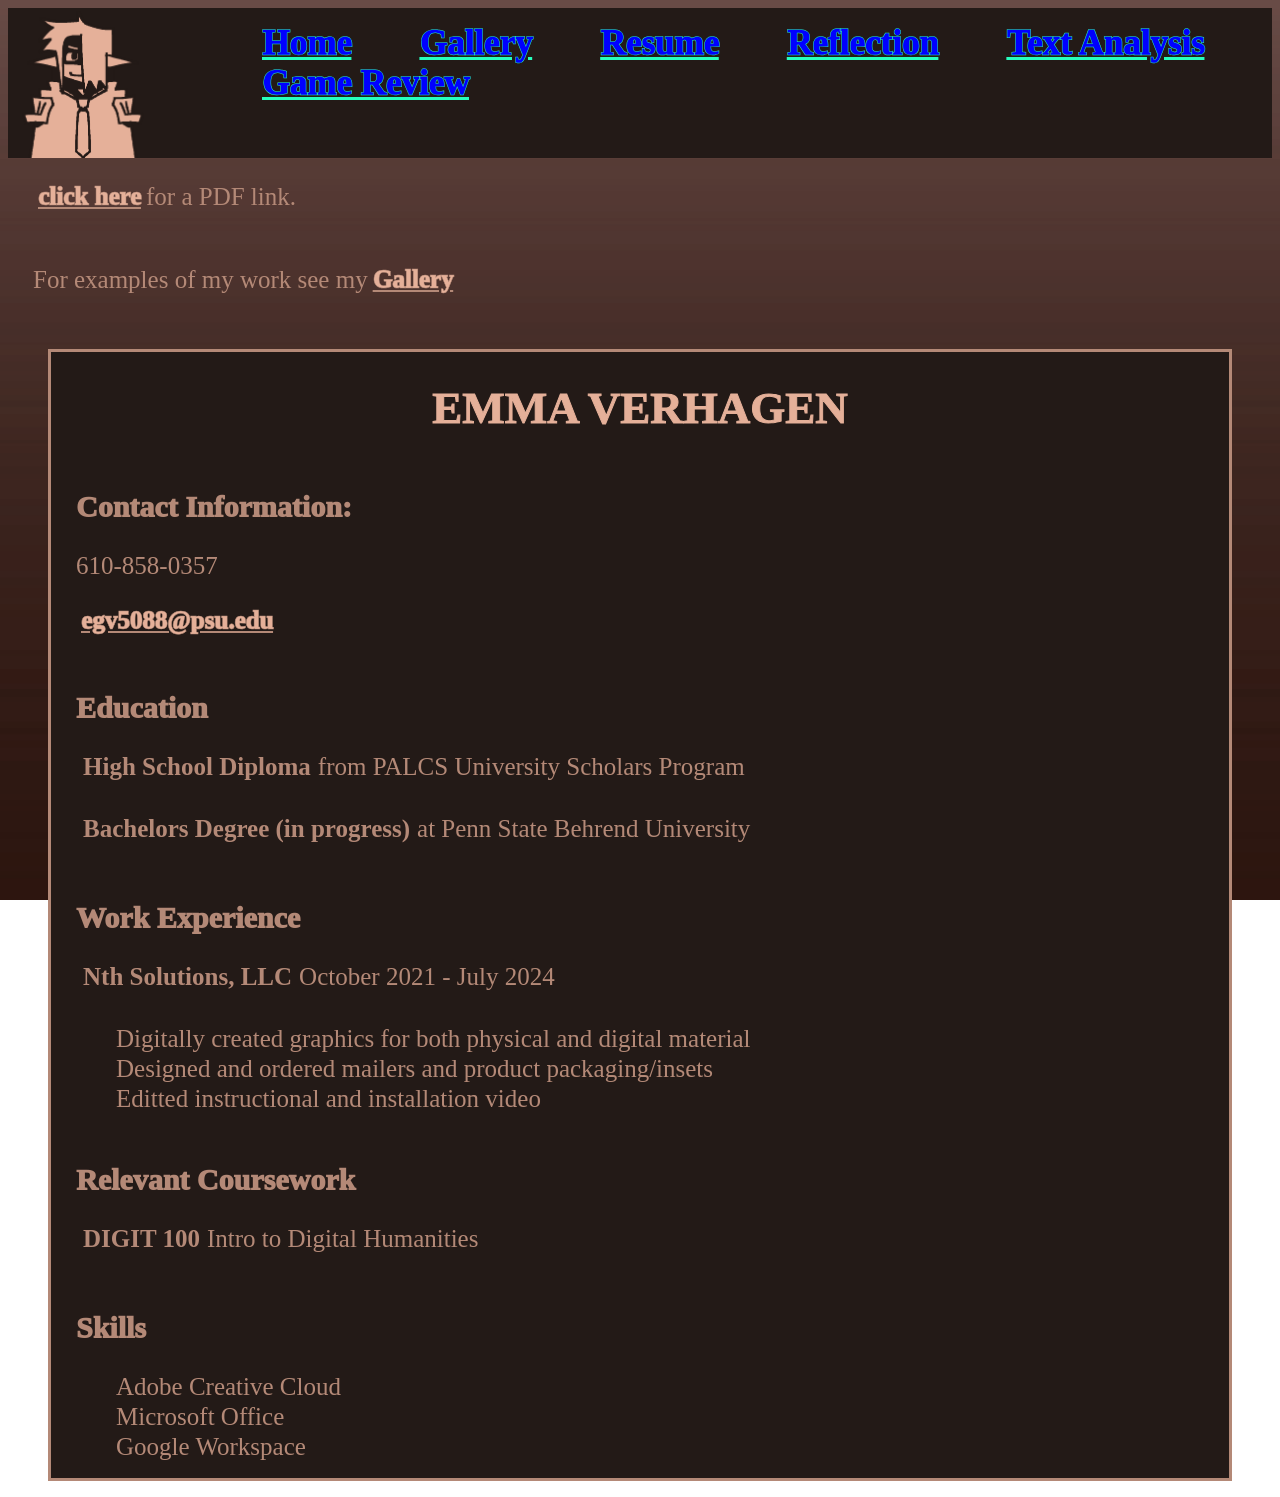
<file: docs/resume.html>
<!DOCTYPE html>
<html>
    <head>
        <title>EGV Resume</title>
        <meta charset="UTF-8" />
        <meta name="viewport" content="width=device-width, initial-scale=1.0" />
        <link rel="icon" href="images/nb_indexa.png" type="image/PFP.png">
        <link rel="stylesheet" type="text/css" href="style.css" />
    </head>
    <body>
        <nav>
            <img class="photo" src="images/nb_resume.gif" width="150" alt="navigation bar image" />
            <ul>
                <li>
                    <a href="index.html" style="font-size: 35px">Home</a>
                </li>
                <li>
                    <a href="gallery.html" style="font-size: 35px">Gallery</a>
                </li>
                <li>
                    <a href="resume.html" style="font-size: 35px">Resume</a>
                </li>
                <li>
                    <a href="reflection.html" style="font-size: 35px">Reflection</a>
                </li>
                <li>
                    <a href="extra.html" style="font-size: 35px">Text Analysis</a>
                </li>
                <li>
                    <a href="game.html" style="font-size: 35px">Game Review</a>
                </li>
            </ul>
        </nav>
        <p><a class="nl" href="">click here </a> for a PDF link. </p>
        <p> For examples of my work see my <a class="nl" href="gallery.html"> Gallery</a></p>
        <figure class="block2a">
            <h1>EMMA VERHAGEN</h1>
            <h2>Contact Information:</h2>
            <p class=resume> 610-858-0357</p>
            <p class=resume>
                <a class="nl" href="mailto:egv5088@psu.edu">egv5088@psu.edu</a>
            <h2>Education</h2>
            <p class=resume><strong class="bl">High School Diploma </strong> from PALCS University Scholars
                Program</p>
            <p class=resume><strong>Bachelors Degree (in progress)</strong> at Penn State Behrend
                University</p>
            <h2>Work Experience</h2>
            <p class=resume><strong>Nth Solutions, LLC </strong> October 2021 - July 2024</p>
            <ul>
                <li class=v>Digitally created graphics for both physical and digital material</li>
                <li class=v>Designed and ordered mailers and product packaging/insets</li>
                <li class=v>Editted instructional and installation video</li>
            </ul>
            <h2>Relevant Coursework</h2>
            <p class=resume><strong>DIGIT 100</strong> Intro to Digital Humanities</p>
            <h2>Skills</h2>
            <ul>
                <li class=v>Adobe Creative Cloud</li>
                <li class=v>Microsoft Office</li>
                <li class=v>Google Workspace</li>
            </ul>
        </figure>
    </body>
</html>
</file>
<file: docs/style.css>
body {

    background-image: url("images/bbg.png");
    background-repeat: no-repeat;
    background-attachment: fixed;
    cursor: url('images/vclicker.png'), auto;

    background-size: cover;
    color: white;
    font-family: verdana
}
nav {
    background-color: #231a17;
    display: flex
}
section.menu {
    background: #231a17;
    padding: 4px
}
img {
    display: flex
}
h1 {
    color: #e5b099;
    font-family: verdana;
    font-size: 45px;
    -webkit-text-stroke: 1px;
    font-weight: 750;
    text-align: center
}
p {
    display: flex;
    padding: 25px;
    padding-top: 0px;
    color: #b48977;
    font-family: verdana;
    font-size: 25px;
}
strong {
    padding: 7px;
    padding-top: 0px;
    color: #b48977;
    font-family: verdana;
    font-size: 25px;
}

h2 {
    display: flex;
    padding: 25px;
    padding-bottom: 2px;
    color: #b48977;
    font-family: verdana;
    font-size: 30px;
    font-weight: 1000;
}
h3 {
    display: flex;
    padding: 25px;
    padding-bottom: 2px;
    color: #b48977;
    font-family: verdana;
    font-size: 27px;
    font-weight: 1000;
}
a {
    color: blue;
    font-family: verdana;
    -webkit-text-stroke: .5px #26ffbe;
    font-weight: 1000;
}
section.block1 {
    background: #231a17;
    padding: 4px
}
figure.block2a {
    background: #231a17;
    padding: 0px;
    border: 3px solid #b48977;
}
figure.block2b {
    background: #694a4a;
    padding: 0px;
    border: 3px solid #b48977;
    color: #231a17

}
li {
    display: inline;
    padding-left: 5vw;
}
figcaption {
    color: #b48977;
    font-family: verdana;
    font-size: 17px;
    padding: 30px;
    text-align: center

}
.cropimg {
    width: 15em;
    height: 9em;
    border-radius: 8px;
    border: 3.5px solid #b48977;

}
.v {
    display: flex;
    padding-bottom: 1px;
    padding-top: 1px;
    padding-left: 25px;
    color: #b48977;
    font-family: verdana;
    font-size: 25px;
    flex-direction: column;
}
.gal {
    margin-left: auto;
    margin-right: auto;
    height: 250px;
    float: right;
    width: 10em;
    height: 6em;
    border-radius: 8px;
    border: 3.5px solid #b48977;
    object-fit: cover;


}
#navbar {
    width: 100%;
    height: auto; /* Maintain aspect ratio */
    transition: opacity 1s ease; /* Smooth transition */
}

.resume {
    padding-bottom: 1px;
    padding-top: 1px;
    padding-left: 25px;
}
a.nl {
    color: #e5b099;
    -webkit-text-stroke: .5px #b48977;
    padding: 5px;
    padding-top: 0px;
}
img.ta1 {
    display: block;
    margin-left: auto;
    margin-right: auto;
    width: 75%;
    object-fit: cover;
    border-radius: 8px;

}
img.ta2 {
    display: inline;
    margin-left: auto;
    margin-right: auto;
    width: 45%;
    object-fit: cover;
    border-radius: 8px;

}
.vgr1 {
    margin-left: auto;
    margin-right: auto;
    display: block;
    width: 50em;
    border-radius: 8px;
    border: 3.5px solid #b48977;
    object-fit: cover;


}
.vgr2 {
    margin-left: auto;
    margin-right: auto;
    display: inline;
    width: 27em;
    border-radius: 8px;
    border: 3.5px solid #b48977;
    object-fit: cover;


}
</file>
